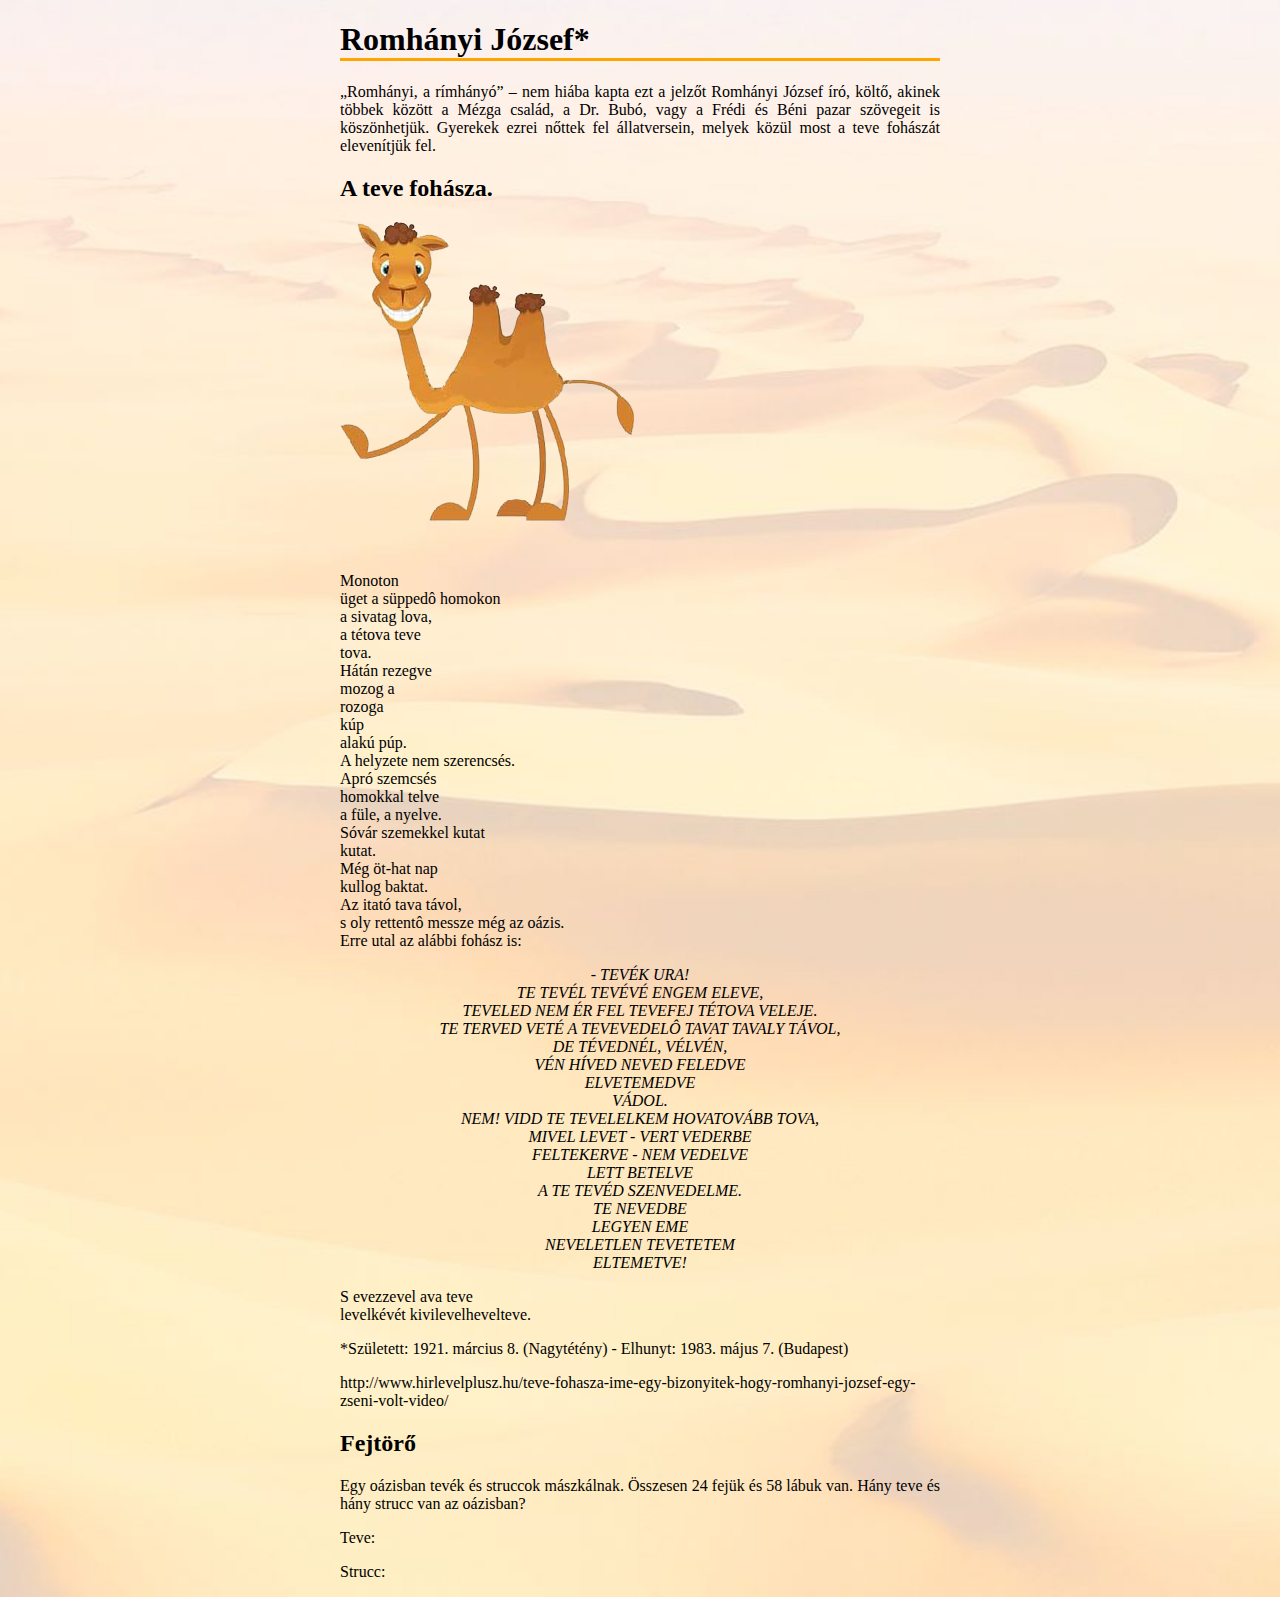
<file: index.html>
<!doctype html>
<html lang="HU">

<head>
    <meta charset="UTF-8" />
    <title>Romhányi József</title>
    <link rel="stylesheet" href="teve.css">
</head>

<body>
    <div id="vers">
        <h1>Romhányi József*</h1>

        <p>„Romhányi, a rímhányó” – nem hiába kapta ezt a jelzőt Romhányi József író, költő, akinek többek között a
            Mézga család, a Dr. Bubó, vagy a Frédi és Béni pazar szövegeit is köszönhetjük. Gyerekek ezrei nőttek fel
            állatversein, melyek közül most a teve fohászát elevenítjük fel.</p>

        <h2>A teve fohásza.</h2>
        <img src="teve.png" alt="Teve" title="Teve" class="tevekep">
        <p>Monoton<br />
            üget a süppedô homokon<br />
            a sivatag lova,<br />
            a tétova teve<br />
            tova.<br />
            Hátán rezegve<br />
            mozog a<br />
            rozoga<br />
            kúp<br />
            alakú púp.<br />
            A helyzete nem szerencsés.<br />
            Apró szemcsés<br />
            homokkal telve<br />
            a füle, a nyelve.<br />
            Sóvár szemekkel kutat<br />
            kutat.<br />
            Még öt-hat nap<br />
            kullog baktat.<br />
            Az itató tava távol,<br />
            s oly rettentô messze még az oázis.<br />
            Erre utal az alábbi fohász is:</p>

        <p id="fohasz">- Tevék ura!<br />
            Te tevél tevévé engem eleve,<br />
            Teveled nem ér fel tevefej tétova veleje.<br />
            Te terved veté a tevevedelô tavat tavaly távol,<br />
            de tévednél, vélvén,<br />
            vén híved neved feledve<br />
            elvetemedve<br />
            vádol.<br />
            Nem! Vidd te tevelelkem hovatovább tova,<br />
            mivel levet - vert vederbe<br />
            feltekerve - nem vedelve<br />
            lett betelve<br />
            a te tevéd szenvedelme.<br />
            Te nevedbe<br />
            legyen eme<br />
            neveletlen tevetetem<br />
            eltemetve!</p>

        <p>S evezzevel ava teve<br />
            levelkévét kivilevelhevelteve.</p>
        <p>*Született: 1921. március 8. (Nagytétény) - Elhunyt: 1983. május 7. (Budapest)</p>
        <p>http://www.hirlevelplusz.hu/teve-fohasza-ime-egy-bizonyitek-hogy-romhanyi-jozsef-egy-zseni-volt-video/</p>


        <h2>Fejtörő</h2>

        <p>Egy oázisban tevék és struccok mászkálnak. Összesen 24 fejük és 58 lábuk van. Hány teve és hány strucc van az
            oázisban?</p>

        <p>Teve: </p>
        <p>Strucc: </p>

    </div>
</body>

</html>
</file>
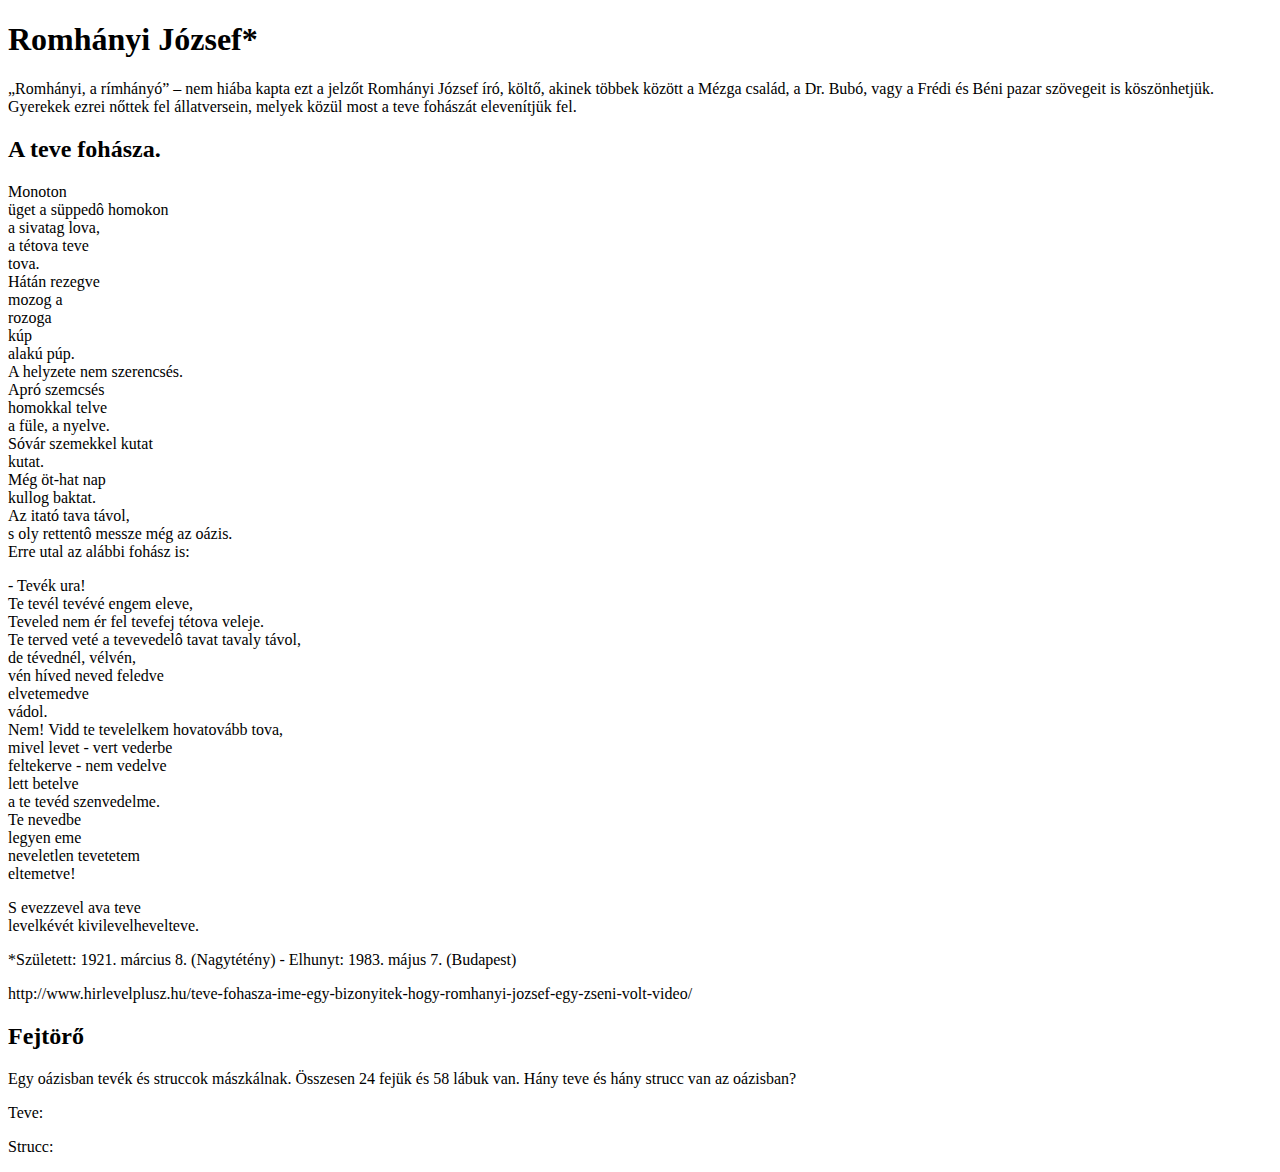
<file: teve.html>
<!doctype html>
<html lang="HU">
<head>
	<meta charset="UTF-8" />
	<title>Romhányi József</title>
</head>
<body>
<div>
<h1>Romhányi József*</h1>

<p>„Romhányi, a rímhányó” – nem hiába kapta ezt a jelzőt Romhányi József író, költő, akinek többek között a Mézga család, a Dr. Bubó, vagy a Frédi és Béni pazar szövegeit is köszönhetjük. Gyerekek ezrei nőttek fel állatversein, melyek közül most a teve fohászát elevenítjük fel.</p>

<h2>A teve fohásza.</h2>
<p>Monoton<br />
üget a süppedô homokon<br /> 
a sivatag lova,<br />
a tétova teve<br />
tova.<br />
Hátán rezegve<br />
mozog a<br />
rozoga<br />
kúp<br />
alakú púp.<br /> 
A helyzete nem szerencsés.<br />
Apró szemcsés<br />
homokkal telve<br />
a füle, a nyelve.<br />
Sóvár szemekkel kutat<br />
kutat.<br />
Még öt-hat nap<br /> 
kullog baktat.<br />
Az itató tava távol,<br /> 
s oly rettentô messze még az oázis.<br /> 
Erre utal az alábbi fohász is:</p>

<p>- Tevék ura!<br />
Te tevél tevévé engem eleve,<br />
Teveled nem ér fel tevefej tétova veleje.<br />
Te terved veté a tevevedelô tavat tavaly távol,<br /> 
de tévednél, vélvén,<br />
vén híved neved feledve<br />
elvetemedve<br />
vádol.<br />
Nem! Vidd te tevelelkem hovatovább tova,<br />
mivel levet - vert vederbe<br />
feltekerve - nem vedelve<br />
lett betelve<br />
a te tevéd szenvedelme.<br />
Te nevedbe<br />
legyen eme<br />
neveletlen tevetetem<br />
eltemetve!</p>

<p>S evezzevel ava teve<br />
levelkévét kivilevelhevelteve.</p>
<p>*Született: 1921. március 8. (Nagytétény) - Elhunyt: 1983. május 7. (Budapest)</p>
<p>http://www.hirlevelplusz.hu/teve-fohasza-ime-egy-bizonyitek-hogy-romhanyi-jozsef-egy-zseni-volt-video/</p>


<h2>Fejtörő</h2>

<p>Egy oázisban tevék és struccok mászkálnak. Összesen 24 fejük és 58 lábuk van. Hány teve és hány strucc van az oázisban?</p>

<p>Teve: </p>
<p>Strucc: </p>

</div>
</body>
</html>
</file>
<file: teve.css>
body {
  background-image: url(sivatag.jpg);
  background-repeat: no-repeat;
  background-size: cover;
  font-family: cursive;
}

p {
  text-align: justify;
}

hr {
  border: 2px solid orange;
}

input {
  background-color: transparent;
  font-family: cursive;
  width: 100px;
  margin-bottom: 10px;
  font-weight: bold;
  padding: 5px;
}

#vers {
  width: 600px;
  margin: 0 auto;
}

#fohasz {
  text-transform: uppercase;
  font-style: italic;
  text-align: center;
}

#oazis {
  width: 30%;
}

h1 {
    border-bottom: 3px solid orange;
}

#romhanyi {
    text-align: right;
    font-style: italic;
    font-size: 11px;
}
</file>
